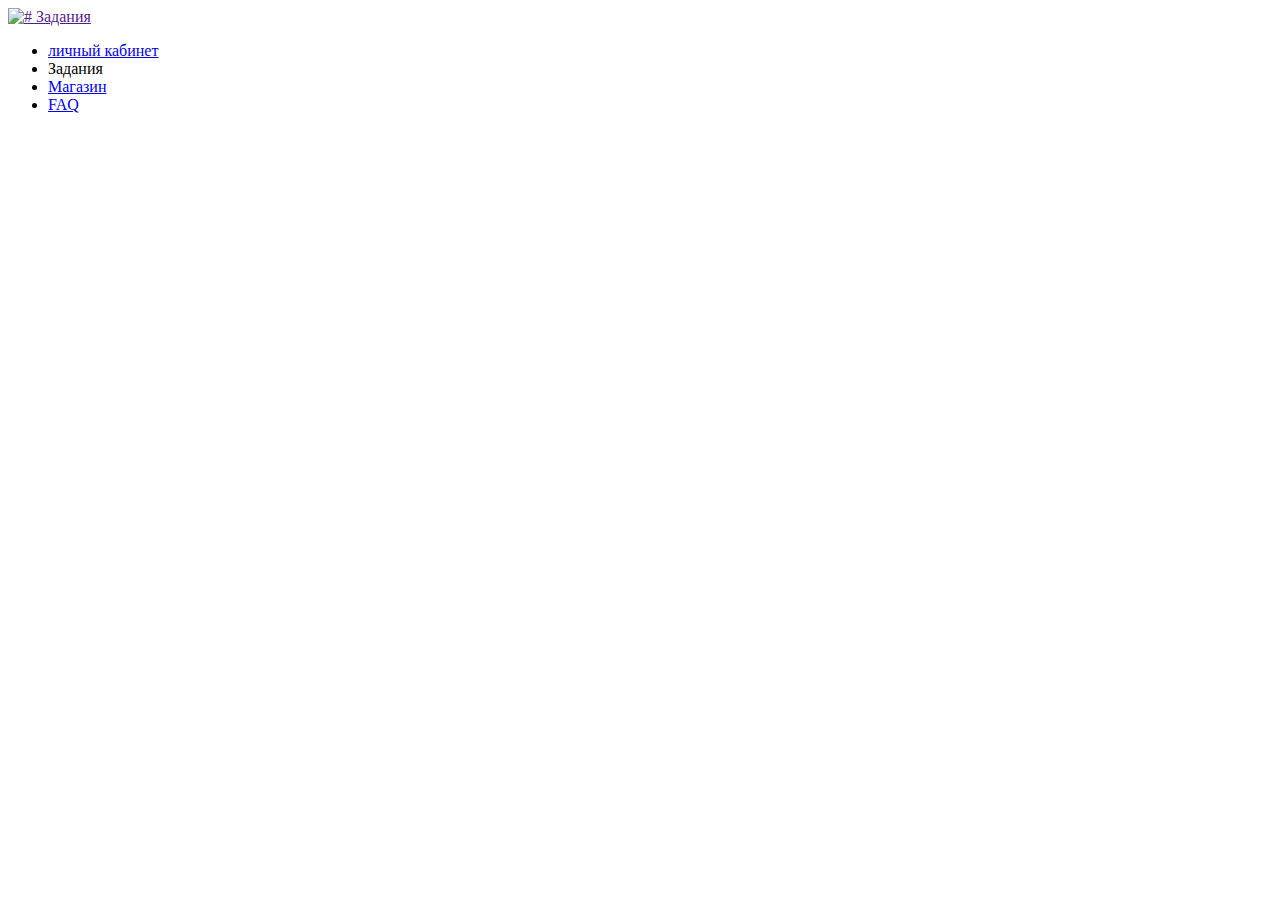
<file: src/main/resources/templates/all-assignments.html>
<!doctype html>
<html xmlns:th="http://www.thymeleaf.org">
<head>
    <meta charset="UTF-8">
    <meta name="viewport"
          content="width=device-width, user-scalable=no, initial-scale=1.0, maximum-scale=1.0, minimum-scale=1.0">
    <meta http-equiv="X-UA-Compatible" content="ie=edge">
    <title>Document</title>
    <link rel="stylesheet" th:href="@{/css/assignment.css}">
    <link rel="stylesheet" th:href="@{/css/style.css}">

</head>
<body>
<header class="header">
    <div class="wrapper">
        <div class="header__wrapper">
            <div class="header__logo">
                <a href="" class="header__logo-link">
                    <img th:src="@{/image/svg/Ethereum.svg}" alt="#" class="header__logo-link" >
                </a>
                <a href="" class="header__logo-linkkk">
                    Задания
                </a>
            </div>


            <nav class="header__nav">
                <ul class="header__list">
                    <li class="header__item">
                        <a href="./index.html" class="header__link">личный кабинет</a>
                    </li>

                    <li class="header__item">
                        <a th:href="@{/assignments/}" class="header__link">Задания</a>
                    </li>

                    <li class="header__item">
                        <a href="./bazaznaniy.html"class="header__link">Магазин</a>
                    </li>

                    <li class="header__item">
                        <a href="#" class="header__link">FAQ</a>
                    </li>
                </ul>
            </nav>
        </div>
    </div>
</header>

<div class="task">
    <div class="block" th:each="t: ${task}">
        <a class="task_link" th:href="@{'/assignment/' + ${t.id}}" style="text-decoration: none">
            <div class="image-task"><img th:src="@{/image/assignment.svg}" alt=""></div>
            <h2 th:text="${t.name}" class="title"></h2>
            <p th:text="${t.description}" class="text"></p>
            <p class="price" th:text="'Цена:' + ${t.award} + 'КВАНТ'"></p>
        </a>
    </div>

</div>


<!--<section th:replace="index :: footer"></section>-->
</body>
</html>
</file>
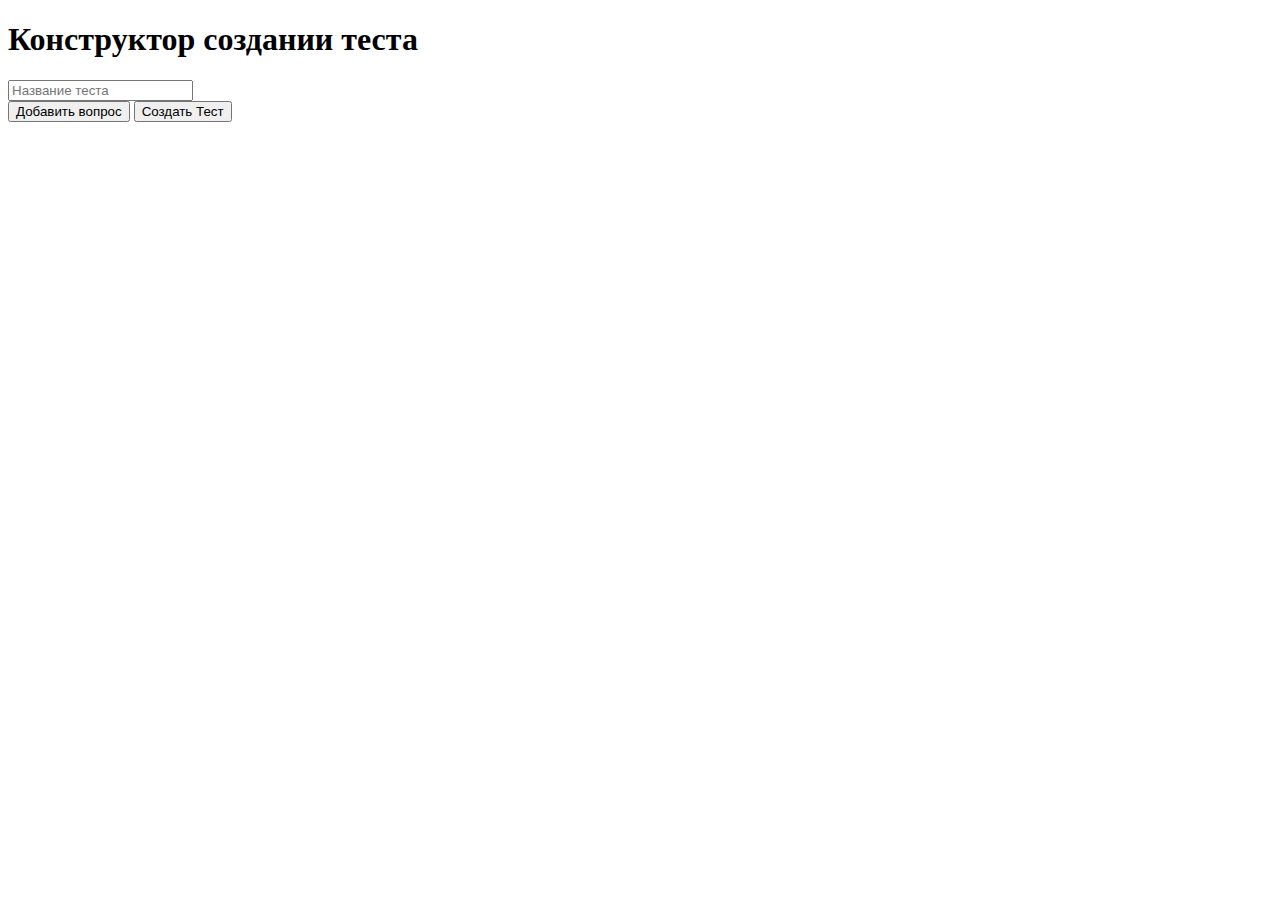
<file: src/main/resources/templates/createTest.html>
<!DOCTYPE html>
<html xmlns:th="http://www.thymeleaf.org">
<head>
    <meta charset="UTF-8">
    <meta name="viewport" content="width=device-width, initial-scale=1.0">
    <title>Create Questions</title>
    <style>
        /* Add your CSS styles here */
        .draggable {
            cursor: grab;
        }
    </style>
</head>
<body>
<h1>Конструктор создании теста</h1>
<div>
    <input id="testName" type="text" placeholder="Название теста">
</div>
<div id="questionsContainer">
    <!-- Container for dynamically generated questions -->
</div>
<button type="button" onclick="addQuestion()">Добавить вопрос</button>
<button id="buttonTest" type="submit">Создать Тест</button>


<script th:src="@{/js/addQuestAndAnswer.js}"></script>
<script th:src="@{/js/createRequestForBack.js}"></script>

</body>
</html>
</file>
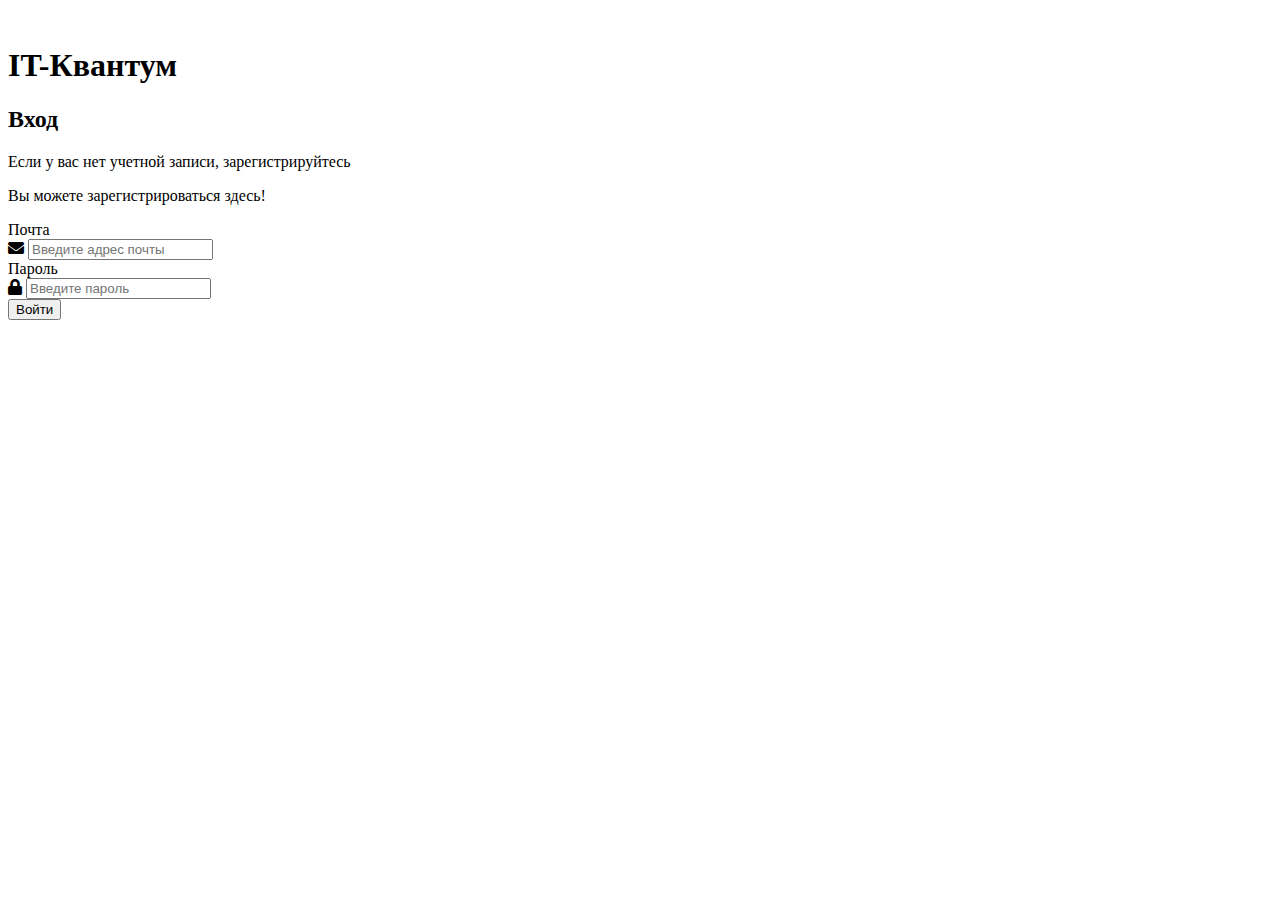
<file: src/main/resources/templates/login.html>
<!DOCTYPE html>
<html xmlns:th="http://www.thymeleaf.org">

<head>
    <meta charset="UTF-8">
    <meta http-equiv="X-UA-Compatible" content="IE=edge">
    <meta name="viewport" content="width=device-width, initial-scale=1.0">
    <title>Вход</title>
    <link rel="stylesheet" th:href="@{/css/login-style.css}">
    <link rel="stylesheet" href="https://cdnjs.cloudflare.com/ajax/libs/font-awesome/5.15.3/css/all.min.css" />

</head>

<body>

<div class="main">
    <div class="main-form">
        <div class="main-head">
            <div class="main-logo"><img th:src="@{/image/Ethereum.svg}" alt=""></div>
            <div>
                <h1 class="main-logo-name">IT-Квантум</h1>
            </div>
        </div>

        <div class="body-login">
            <div class="main-form-body">
                <h2>Вход</h2>
                <p>Если у вас нет учетной записи, зарегистрируйтесь</p>
                <p>Вы можете зарегистрироваться <a th:href="@{/sign-up}">здесь!</a></p>

                <div class="main-form-input">
                    <div class="inp-email">
                        <form action="#" th:action="@{/login}" th:method="post">
                            <div class="block-for-input">
                                <label for="username" class="label">Почта</label>
                                <div class="input-container">
                                    <i class="fas fa-envelope"></i>
                                    <input type="text" id="username" name="username" placeholder="Введите адрес почты" />
                                </div>
                            </div>
                            <div class="block-for-input">
                                <label for="password" class="label">Пароль</label>
                                <div class="input-container">
                                    <i class="fas fa-lock"></i>
                                    <input type="text" id="password" name="password" placeholder="Введите пароль" />
                                </div>
                            </div>

                            <input type="submit" value="Войти" class="submit">
                        </form>
                    </div>
                </div>
            </div>
        </div>
    </div>

    <div class="main-photo">
        <img th:src="@{/image/Group 33.svg}" alt="">
    </div>
</div>

</body>

</html>
</file>
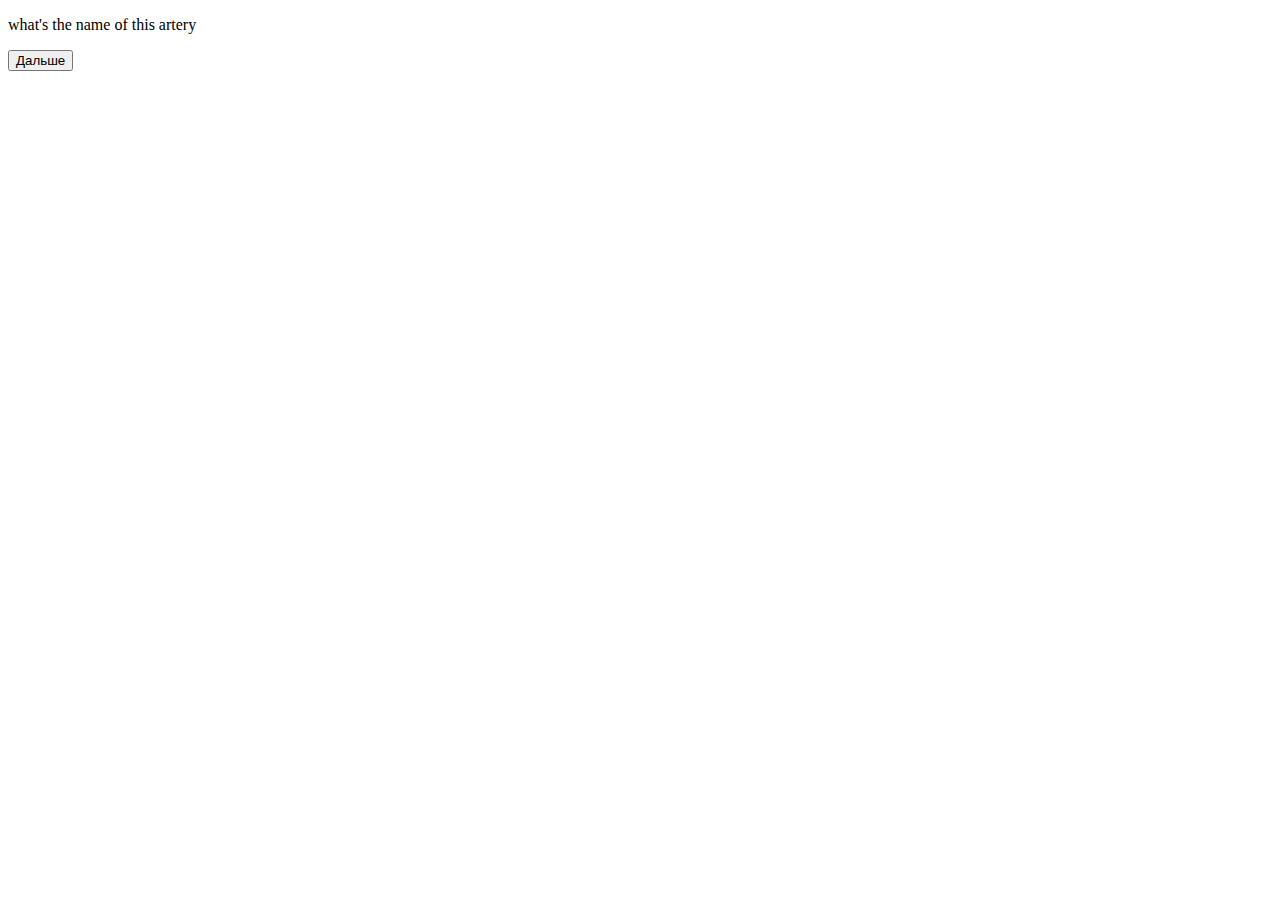
<file: src/main/resources/templates/quizs.html>
<!DOCTYPE html>
<html xmlns:th="http://www.thymeleaf.org">
<head>
    <meta charset="UTF-8">
    <meta name="viewport" content="width=device-width, initial-scale=1.0">
    <link rel="stylesheet" th:href="@{/css/style_test_quest.css}">
    <title>Тестирование</title>
</head>
<body>
<!--<div id="question-container" th:data="${testId}">-->
<!--    <div id="answers-container" class="blcok_ques">-->
<!--        &lt;!&ndash; Ответы будут добавлены здесь &ndash;&gt;-->
<!--    </div>-->
<!--    <button id="next-button">Следующий вопрос</button>-->
<!--</div>-->


<div class="wrapper">
    <div class="quiz_app" id="question-container" th:data="${testId}">
        <div class="loader_box">
            <div id="loader" class="loader"></div>
        </div>
        <div class="question_box">
            <p id="question">what's the name of this artery</p>
        </div>
        <div class="answers_container" id="answers-container">

        </div>
        <div class="navigation_box">
            <input id="next-button" type="button" value="Дальше">
        </div>
    </div>
</div>


<div id="result-container" style="display: none;">
    <h2>Результаты:</h2>
    <p id="score">Вы ответили правильно на 0 из 0 вопросов.</p>
</div>
<script th:src="@{/js/test.js}"></script>
<script th:src="@{/js/quest_page.js}"></script>
</body>
</html>
</file>
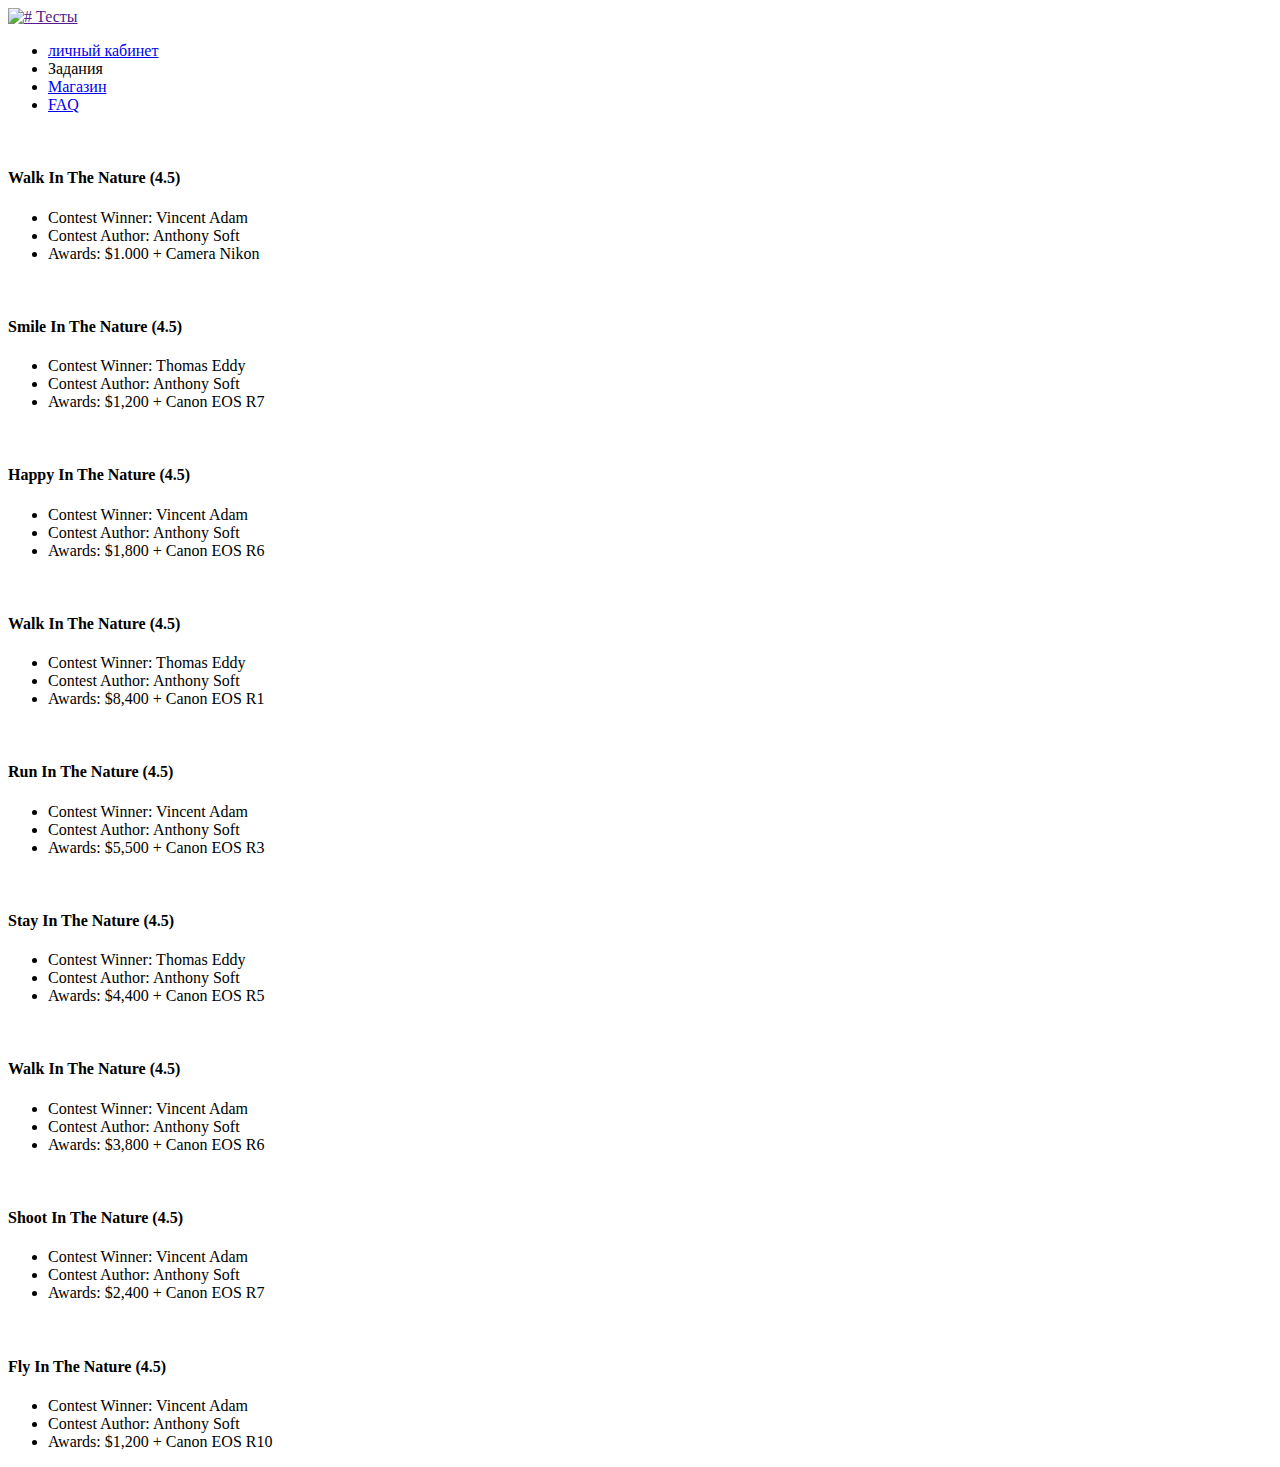
<file: src/main/resources/templates/shop.html>
<!doctype html>
<html xmlns:th="http://www.thymeleaf.org">
<head>
    <meta charset="UTF-8">
    <meta name="viewport"
          content="width=device-width, user-scalable=no, initial-scale=1.0, maximum-scale=1.0, minimum-scale=1.0">
    <meta http-equiv="X-UA-Compatible" content="ie=edge">
    <title>Магазин квантов</title>

    <link rel="stylesheet" th:href="@{/css/assignment.css}">
    <link rel="stylesheet" th:href="@{/css/style.css}">

    <link th:href="@{for_shop/vendor/bootstrap/css/bootstrap.min.css}" rel="stylesheet">


    <!-- Additional CSS Files -->
    <link rel="stylesheet" th:href="@{for_shop/assets/css/fontawesome.css}">
    <link rel="stylesheet" th:href="@{for_shop/assets/css/templatemo-snapx-photography.css}">
    <link rel="stylesheet" th:href="@{for_shop/assets/css/owl.css}">
    <link rel="stylesheet" th:href="@{for_shop/assets/css/animate.css}">
    <link rel="stylesheet" th:href="@{for_shop/https://unpkg.com/swiper@7/swiper-bundle.min.css}"/>

</head>
<body>

<header class="header">
    <div class="wrapper">
        <div class="header__wrapper">
            <div class="header__logo">
                <a href="" class="header__logo-link">
                    <img th:src="@{/image/svg/Ethereum.svg}" alt="#" class="header__logo-link" >
                </a>
                <a href="" class="header__logo-linkkk">
                    Тесты
                </a>
            </div>


            <nav class="header__nav">
                <ul class="header__list">
                    <li class="header__item">
                        <a href="./index.html" class="header__link">личный кабинет</a>
                    </li>

                    <li class="header__item">
                        <a th:href="@{/assignments/}" class="header__link">Задания</a>
                    </li>

                    <li class="header__item">
                        <a href="./bazaznaniy.html"class="header__link">Магазин</a>
                    </li>

                    <li class="header__item">
                        <a href="#" class="header__link">FAQ</a>
                    </li>
                </ul>
            </nav>
        </div>
    </div>
</header>


<div class="featured-items" id="featured-items">
    <div class="container">
        <div class="row">
            <div class="col-lg-12">
                <div class="owl-features owl-carousel" style="position: relative; z-index: 5;">
                    <div class="item">
                        <div class="thumb">
                            <img th:src="@{for_shop/assets/images/featured-01.jpg}" alt="">
                            <div class="hover-effect">
                                <div class="content">
                                    <h4>Walk In The Nature <i class="fa fa-star"></i><i class="fa fa-star"></i><i class="fa fa-star"></i><i class="fa fa-star"></i> <span>(4.5)</span></h4>
                                    <ul>
                                        <li><span>Contest Winner:</span> Vincent Adam</li>
                                        <li><span>Contest Author:</span> Anthony Soft</li>
                                        <li><span>Awards:</span> $1.000 + Camera Nikon</li>
                                    </ul>
                                </div>
                            </div>
                        </div>
                    </div>
                    <div class="item">
                        <div class="thumb">
                            <img th:src="@{for_shop/assets/images/featured-02.jpg}" alt="">
                            <div class="hover-effect">
                                <div class="content">
                                    <h4>Smile In The Nature <i class="fa fa-star"></i><i class="fa fa-star"></i><i class="fa fa-star"></i> <span>(4.5)</span></h4>
                                    <ul>
                                        <li><span>Contest Winner:</span> Thomas Eddy</li>
                                        <li><span>Contest Author:</span> Anthony Soft</li>
                                        <li><span>Awards:</span> $1,200 + Canon EOS R7</li>
                                    </ul>
                                </div>
                            </div>
                        </div>
                    </div>
                    <div class="item">
                        <div class="thumb">
                            <img th:src="@{for_shop/assets/images/featured-03.jpg}" alt="">
                            <div class="hover-effect">
                                <div class="content">
                                    <h4>Happy In The Nature <i class="fa fa-star"></i><i class="fa fa-star"></i><i class="fa fa-star"></i><i class="fa fa-star"></i> <span>(4.5)</span></h4>
                                    <ul>
                                        <li><span>Contest Winner:</span> Vincent Adam</li>
                                        <li><span>Contest Author:</span> Anthony Soft</li>
                                        <li><span>Awards:</span> $1,800 + Canon EOS R6</li>
                                    </ul>
                                </div>
                            </div>
                        </div>
                    </div>
                    <div class="item">
                        <div class="thumb">
                            <img th:src="@{for_shop/assets/images/featured-01.jpg}" alt="">
                            <div class="hover-effect">
                                <div class="content">
                                    <h4>Walk In The Nature <i class="fa fa-star"></i><i class="fa fa-star"></i><i class="fa fa-star"></i> <span>(4.5)</span></h4>
                                    <ul>
                                        <li><span>Contest Winner:</span> Thomas Eddy</li>
                                        <li><span>Contest Author:</span> Anthony Soft</li>
                                        <li><span>Awards:</span> $8,400 + Canon EOS R1</li>
                                    </ul>
                                </div>
                            </div>
                        </div>
                    </div>
                    <div class="item">
                        <div class="thumb">
                            <img th:src="@{for_shop/assets/images/featured-02.jpg}" alt="">
                            <div class="hover-effect">
                                <div class="content">
                                    <h4>Run In The Nature <i class="fa fa-star"></i><i class="fa fa-star"></i><i class="fa fa-star"></i><i class="fa fa-star"></i> <span>(4.5)</span></h4>
                                    <ul>
                                        <li><span>Contest Winner:</span> Vincent Adam</li>
                                        <li><span>Contest Author:</span> Anthony Soft</li>
                                        <li><span>Awards:</span> $5,500 + Canon EOS R3</li>
                                    </ul>
                                </div>
                            </div>
                        </div>
                    </div>
                    <div class="item">
                        <div class="thumb">
                            <img th:src="@{for_shop/assets/images/featured-03.jpg}" alt="">
                            <div class="hover-effect">
                                <div class="content">
                                    <h4>Stay In The Nature <i class="fa fa-star"></i><i class="fa fa-star"></i><i class="fa fa-star"></i> <span>(4.5)</span></h4>
                                    <ul>
                                        <li><span>Contest Winner:</span> Thomas Eddy</li>
                                        <li><span>Contest Author:</span> Anthony Soft</li>
                                        <li><span>Awards:</span> $4,400 + Canon EOS R5</li>
                                    </ul>
                                </div>
                            </div>
                        </div>
                    </div>
                    <div class="item">
                        <div class="thumb">
                            <img th:src="@{for_shop/assets/images/featured-01.jpg}" alt="">
                            <div class="hover-effect">
                                <div class="content">
                                    <h4>Walk In The Nature <i class="fa fa-star"></i><i class="fa fa-star"></i><i class="fa fa-star"></i> <span>(4.5)</span></h4>
                                    <ul>
                                        <li><span>Contest Winner:</span> Vincent Adam</li>
                                        <li><span>Contest Author:</span> Anthony Soft</li>
                                        <li><span>Awards:</span> $3,800 + Canon EOS R6</li>
                                    </ul>
                                </div>
                            </div>
                        </div>
                    </div>
                    <div class="item">
                        <div class="thumb">
                            <img th:src="@{for_shop/assets/images/featured-02.jpg}" alt="">
                            <div class="hover-effect">
                                <div class="content">
                                    <h4>Shoot In The Nature <i class="fa fa-star"></i><i class="fa fa-star"></i><i class="fa fa-star"></i> <span>(4.5)</span></h4>
                                    <ul>
                                        <li><span>Contest Winner:</span> Vincent Adam</li>
                                        <li><span>Contest Author:</span> Anthony Soft</li>
                                        <li><span>Awards:</span> $2,400 + Canon EOS R7</li>
                                    </ul>
                                </div>
                            </div>
                        </div>
                    </div>
                    <div class="item">
                        <div class="thumb">
                            <img th:src="@{for_shop/assets/images/featured-03.jpg}" alt="">
                            <div class="hover-effect">
                                <div class="content">
                                    <h4>Fly In The Nature <i class="fa fa-star"></i><i class="fa fa-star"></i><i class="fa fa-star"></i> <span>(4.5)</span></h4>
                                    <ul>
                                        <li><span>Contest Winner:</span> Vincent Adam</li>
                                        <li><span>Contest Author:</span> Anthony Soft</li>
                                        <li><span>Awards:</span> $1,200 + Canon EOS R10</li>
                                    </ul>
                                </div>
                            </div>
                        </div>
                    </div>
                </div>
            </div>
        </div>
    </div>
</div>



<script th:src="@{for_shop/vendor/jquery/jquery.min.js}"></script>
<script th:src="@{for_shop/vendor/bootstrap/js/bootstrap.min.js}"></script>

<script th:src="@{for_shop/assets/js/isotope.min.js}"></script>
<script th:src="@{for_shop/assets/js/owl-carousel.js}"></script>

<script th:src="@{for_shop/assets/js/tabs.js}"></script>
<script th:src="@{for_shop/assets/js/popup.js}"></script>
<script th:src="@{for_shop/assets/js/custom.js}"></script>

</body>
</html>
</file>
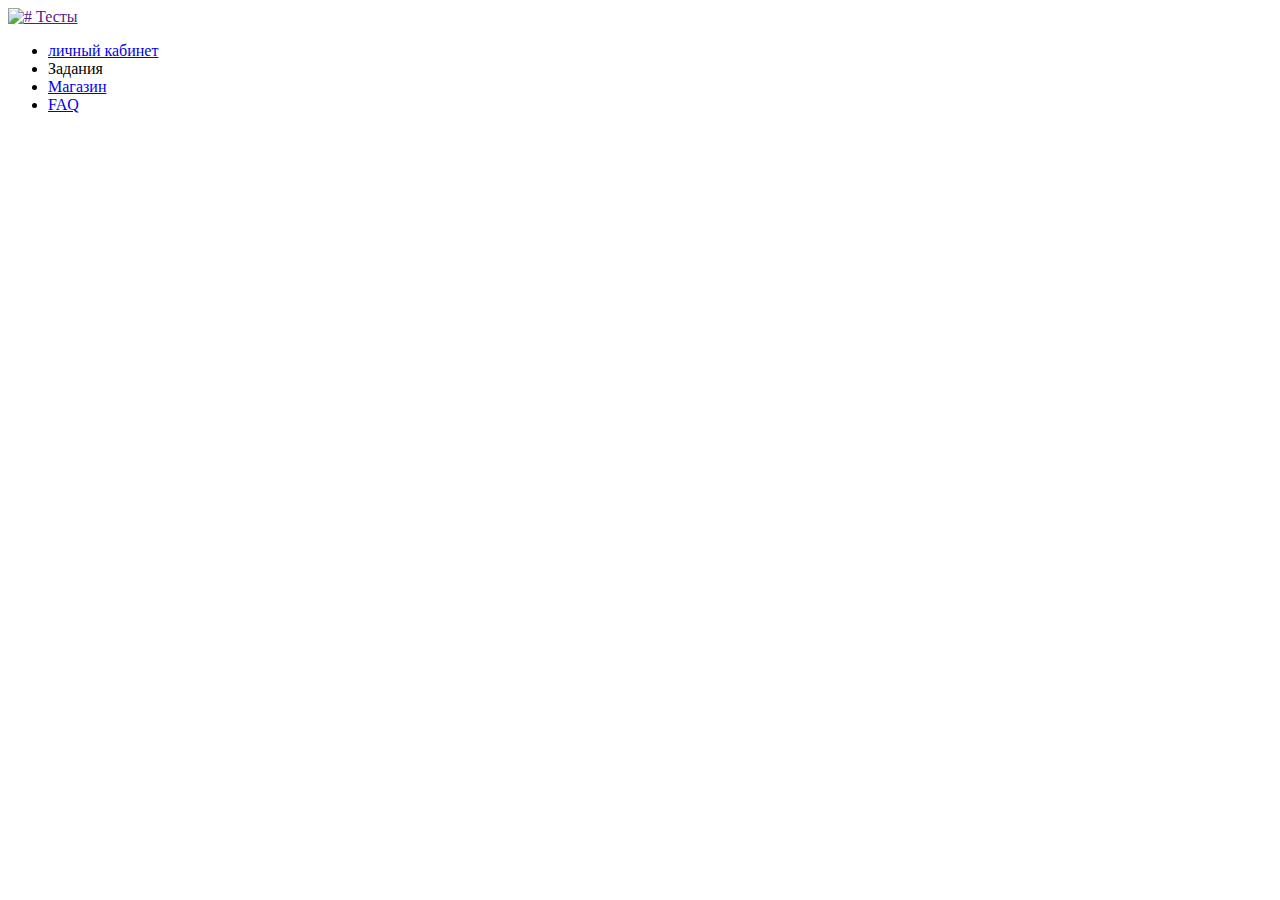
<file: src/main/resources/templates/tests_main.html>
<!doctype html>
<html xmlns:th="http://www.thymeleaf.org">
<head>
    <meta charset="UTF-8">
    <meta name="viewport"
          content="width=device-width, user-scalable=no, initial-scale=1.0, maximum-scale=1.0, minimum-scale=1.0">
    <meta http-equiv="X-UA-Compatible" content="ie=edge">
    <title>Document</title>
    <link rel="stylesheet" th:href="@{/css/assignment.css}">
    <link rel="stylesheet" th:href="@{/css/style.css}">

</head>
<body>
<header class="header">
    <div class="wrapper">
        <div class="header__wrapper">
            <div class="header__logo">
                <a href="" class="header__logo-link">
                    <img th:src="@{/image/svg/Ethereum.svg}" alt="#" class="header__logo-link" >
                </a>
                <a href="" class="header__logo-linkkk">
                    Тесты
                </a>
            </div>


            <nav class="header__nav">
                <ul class="header__list">
                    <li class="header__item">
                        <a href="./index.html" class="header__link">личный кабинет</a>
                    </li>

                    <li class="header__item">
                        <a th:href="@{/assignments/}" class="header__link">Задания</a>
                    </li>

                    <li class="header__item">
                        <a href="./bazaznaniy.html"class="header__link">Магазин</a>
                    </li>

                    <li class="header__item">
                        <a href="#" class="header__link">FAQ</a>
                    </li>
                </ul>
            </nav>
        </div>
    </div>
</header>

<div class="task">
    <div class="block" th:each="test: ${tests}">
        <a class="task_link" th:href="@{'/test/' + ${test.id}}"    style="text-decoration: none">
            <div class="image-task"><img th:src="@{/image/assignment.svg}" alt=""></div>
            <h2 th:text="${test.testName}" class="title"></h2>
            <p class="price" th:text="'Цена:' + 'КВАНТ'"></p>
        </a>
    </div>

</div>

</body>
</html>
</file>
